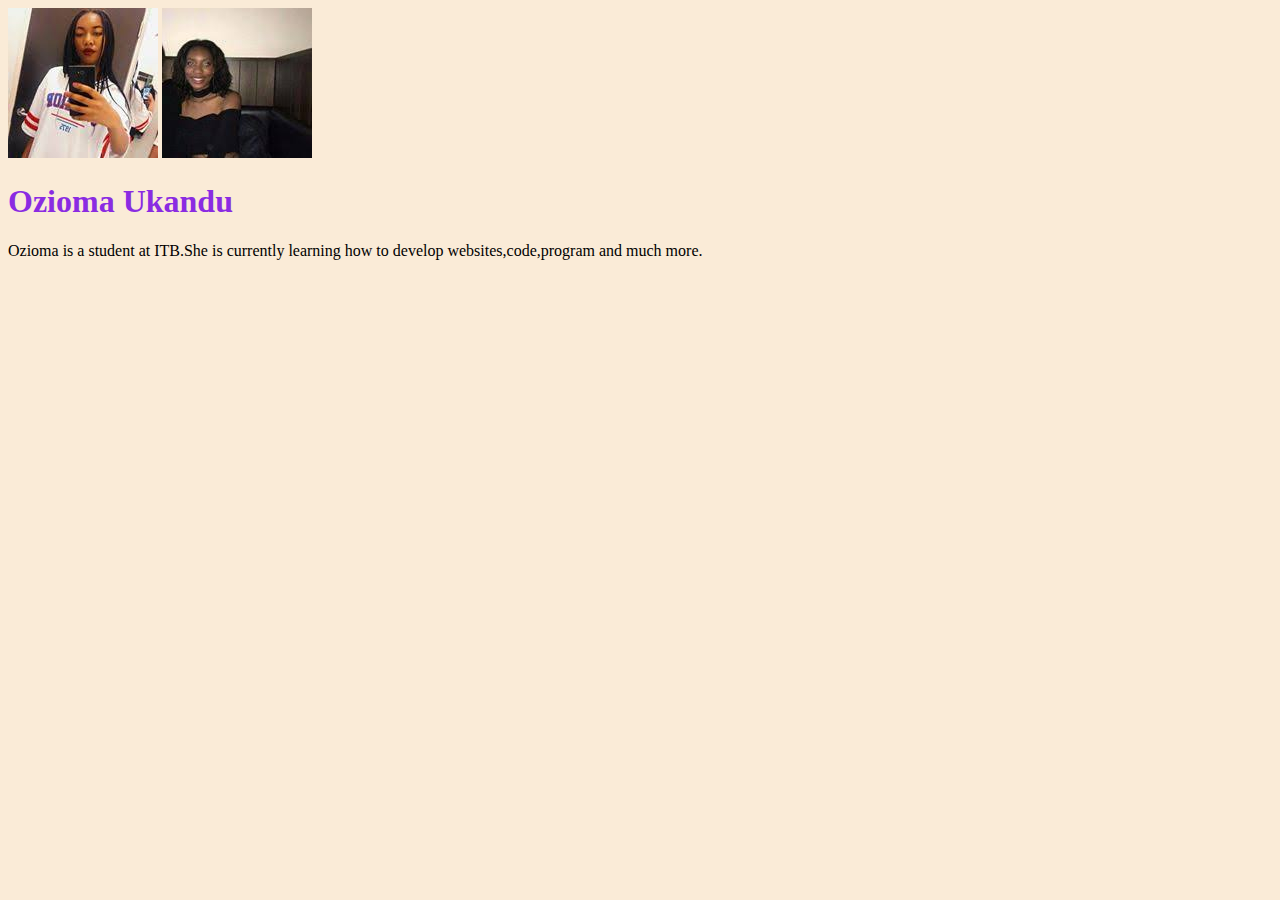
<file: All About Me!/allaboutme.html>
<html>
<head>
<title> Ozioma's Web Page</title>
<style>@import "style.css";</style>
</head>
<body>
<a href="https://www.itb.ie"><img src="images/ozioma.jpg" alt=picture of ozioma></a> <a href="https://www.dit.ie"><img src="images/ozioma1.jpg" alt=picture of ozioma></a>
<h1> Ozioma Ukandu</h1>
<p>
Ozioma is a student at ITB.She is currently learning how to develop websites,code,program and much more.
</p>
</file>
